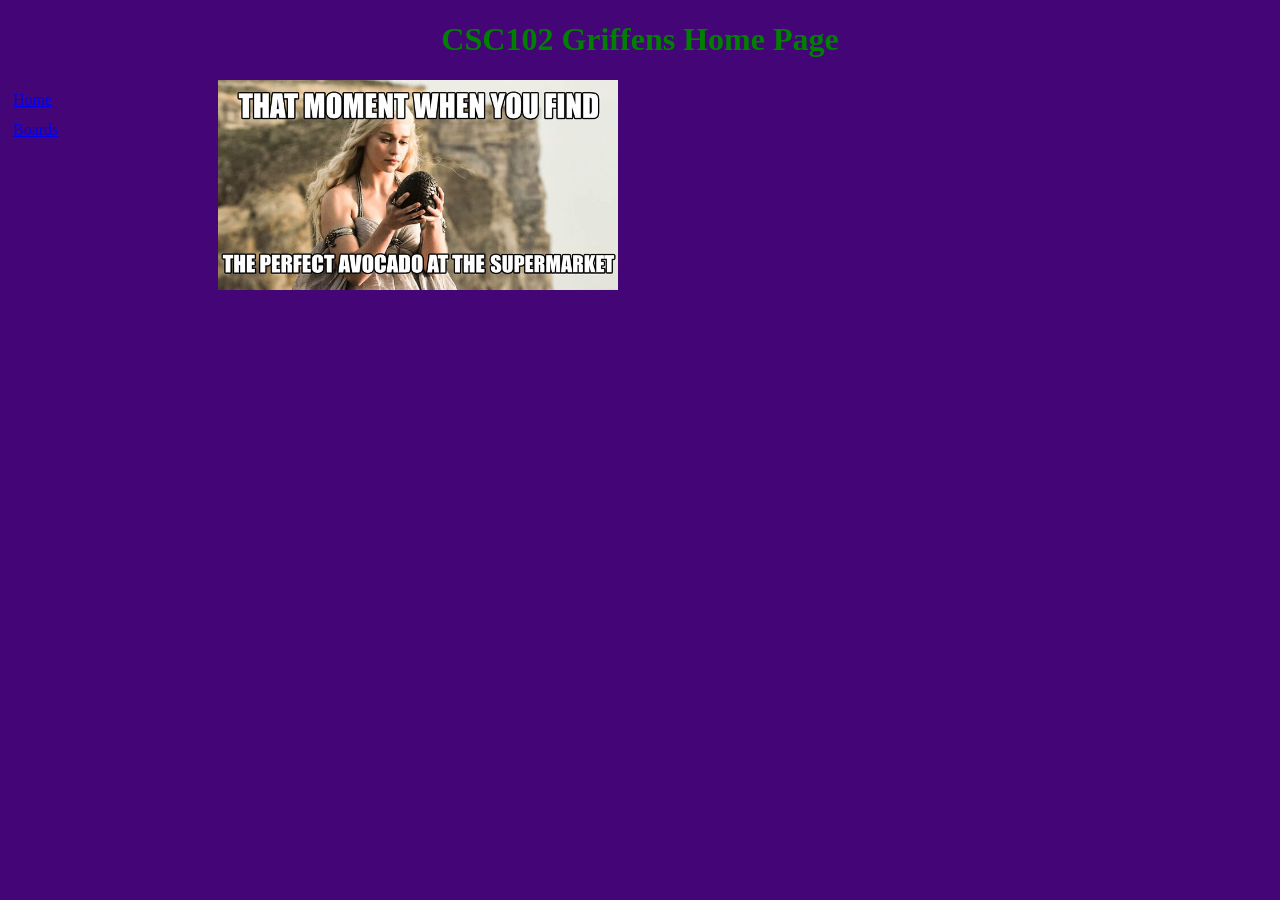
<file: index.html>
<!-- Griffen Mazy, 05-15-2026-->
<!DOCTYPE html>
<html>  
    <!-- this is the head section -->
    <head>
        <!-- the title goes inbetween the head tags -->
         <title>CSC102 Griffens Home Page </title>
         <!-- add link to our css file -->
         <link rel="stylesheet"  href="main.css">
    </head>
<!-- this is where the body content goes -->
    <body>
       <!-- H1 indicates the the size of the font H1 being the biggest font size -->
       
        <h1>CSC102 Griffens Home Page</h1>
        <!--menu section-->
        <nav>
            <a href="index.html">Home</a>
            <br>
            <a href="boards.html">Boards</a>
        </nav>
        <!-- the pharagraph starts and ends  with an image in between -->
       <p>  
        <img id="MemeImage" src="meme.jpg">
       </p>
    </body>


</html>
</file>
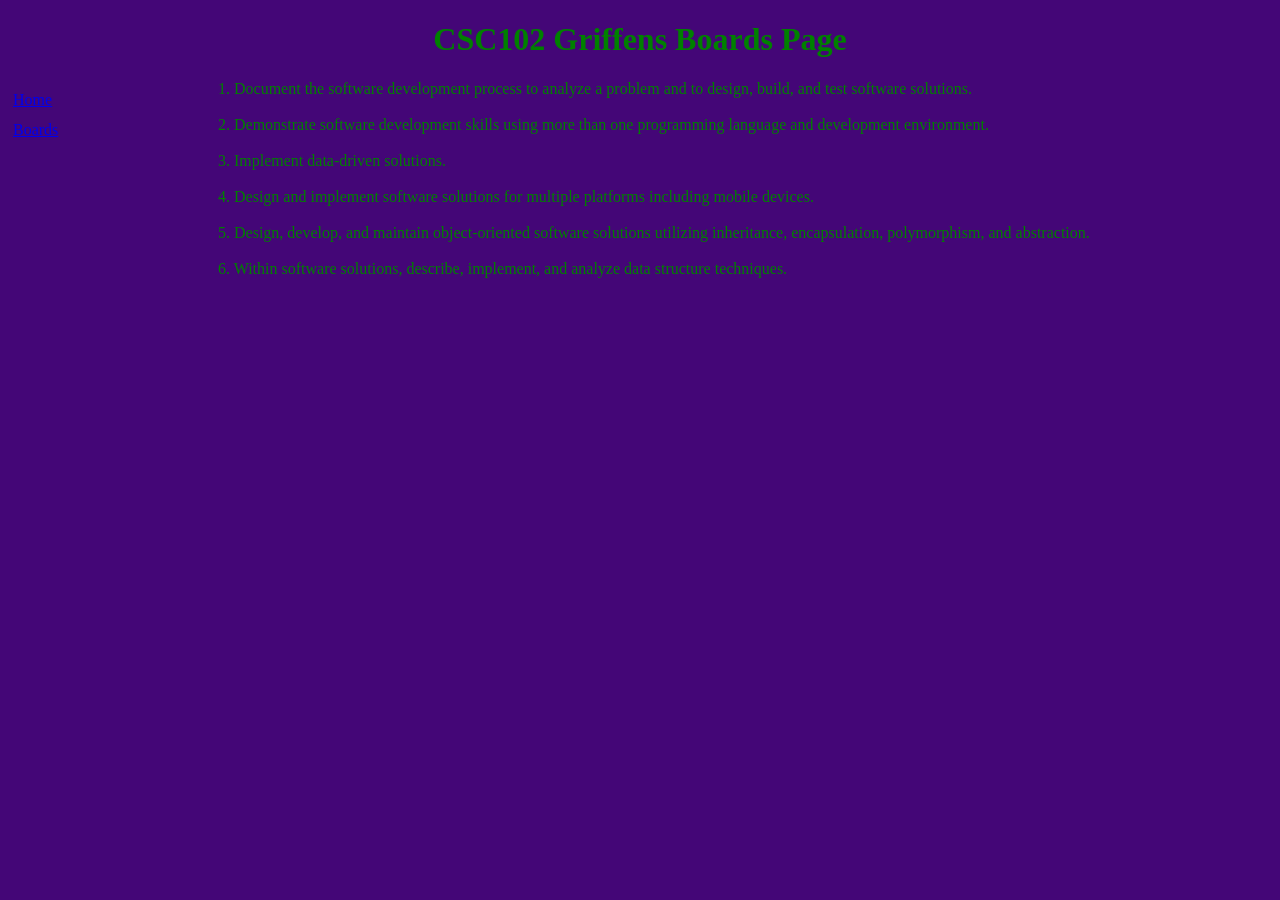
<file: boards.html>
<!-- Griffen Mazy, 05-15-2026-->
<!DOCTYPE html>
<html>  
    <!-- this is the head section -->
    <head>
        <!-- the title goes inbetween the head tags -->
         <title>CSC102 Griffens Boards Page </title>
          <!-- add link to our css file -->
         <link rel="stylesheet"  href="main.css">
    </head>
<!-- this is where the body content goes -->
    <body>
        <h1>CSC102 Griffens Boards Page</h1>
         <!-- the pharagraph starts and ends  with an UAT objectives in between -->
           <!--menu section-->
         <nav>
            <a href="index.html">Home</a>
            <br>
            <a href="boards.html">Boards</a>
        </nav>
       <p>  
       1. Document the software development process to analyze a problem and to design, build, and test software solutions.
        <!-- br is a line break-->
       <br><br>
2. Demonstrate software development skills using more than one programming language and development environment.
         <br><br>
3. Implement data-driven solutions.
            <br><br>
4. Design and implement software solutions for multiple platforms including mobile devices.
            <br><br>
5. Design, develop, and maintain object-oriented software solutions utilizing inheritance, encapsulation, polymorphism, and abstraction.
            <br><br>
6. Within software solutions, describe, implement, and analyze data structure techniques.
       </p>
    </body>


</html>
</file>
<file: main.css>
/* 
decloration block:

selector {
    property: value;
    property2: value;
}
*/

body {
    background-color: rgb(68, 6, 119);
    color: green; 
}

nav {
    height: 600px;
    width: 200px;
    float: left;
    padding: 5px;
    line-height: 30px;

}
footer {
    text-align: center;
    margin-top: 200px;
}

#MemeImage {
    margin-right: 200px;
    width: 400px;
}

h1 {
    text-align: center;
}
</file>
